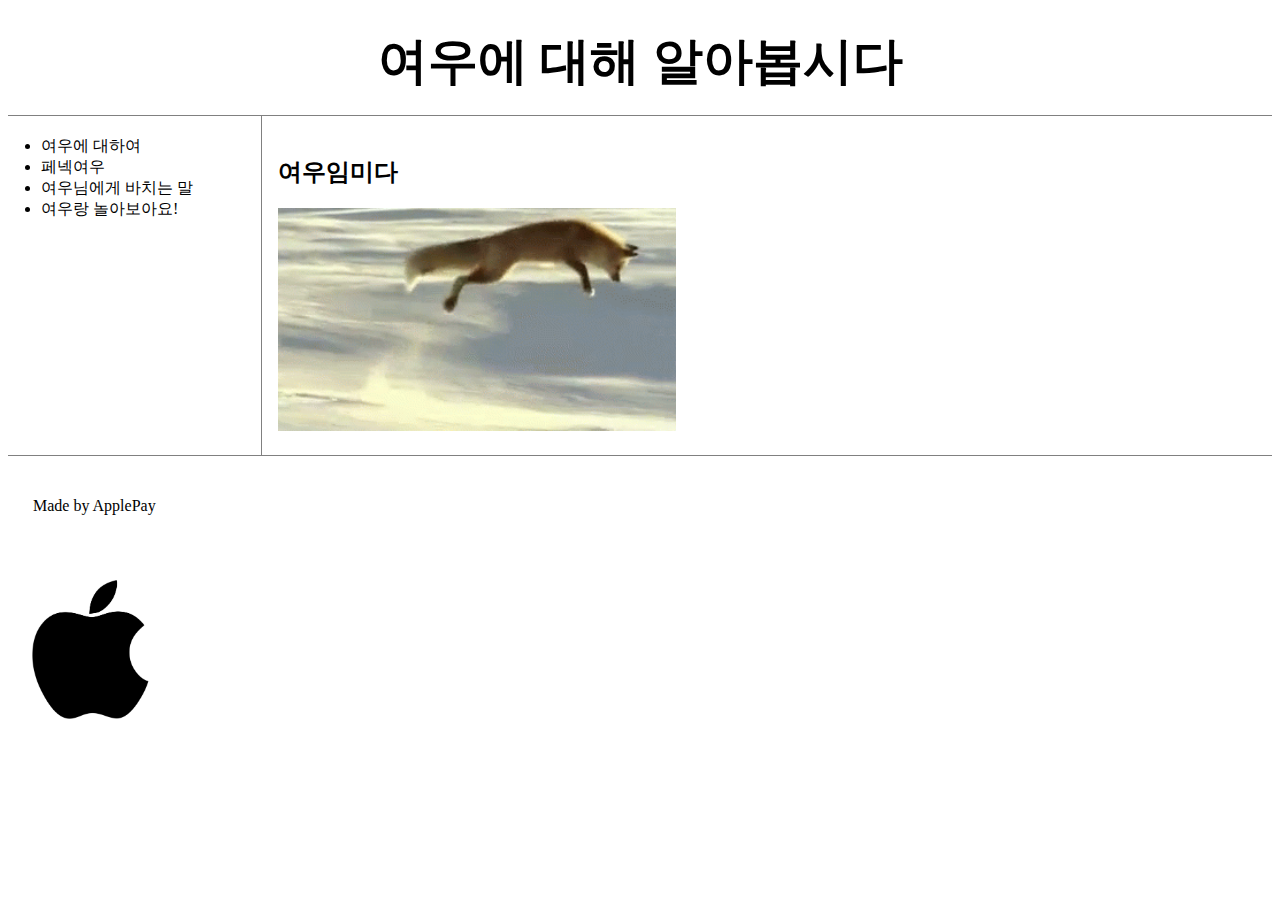
<file: index.html>
<!DOCTYPE html>
<html lang="kr" dir="ltr">
  <head>
    <meta charset="utf-8">
    <title>여우</title>
<link rel="stylesheet" href="style-fo1x.css">
    <h1><a href="index.html">여우에 대해 알아봅시다</a></h1>

  </head>
  <body>
    <div id="grid">
    <ul>
      <li><a href="about-fox.html">여우에 대하여</a></li>
      <li><a href="fennecfox.html">페넥여우</a></li>
      <li><a href="to--fox.html">여우님에게 바치는 말</a></li>
      <li><a href="play-with-fox.html">여우랑 놀아보아요!</a></li>
    </ul>
    <div id="article">
      <h2>여우임미다</h2>

    <img src="tenor.gif" width="40%">
  </div>
</div>
<p id="beta">Made by ApplePay</p>
<img src="applelogo.png" width="10%" id="majinzoa">


  </body>
</html>
</file>
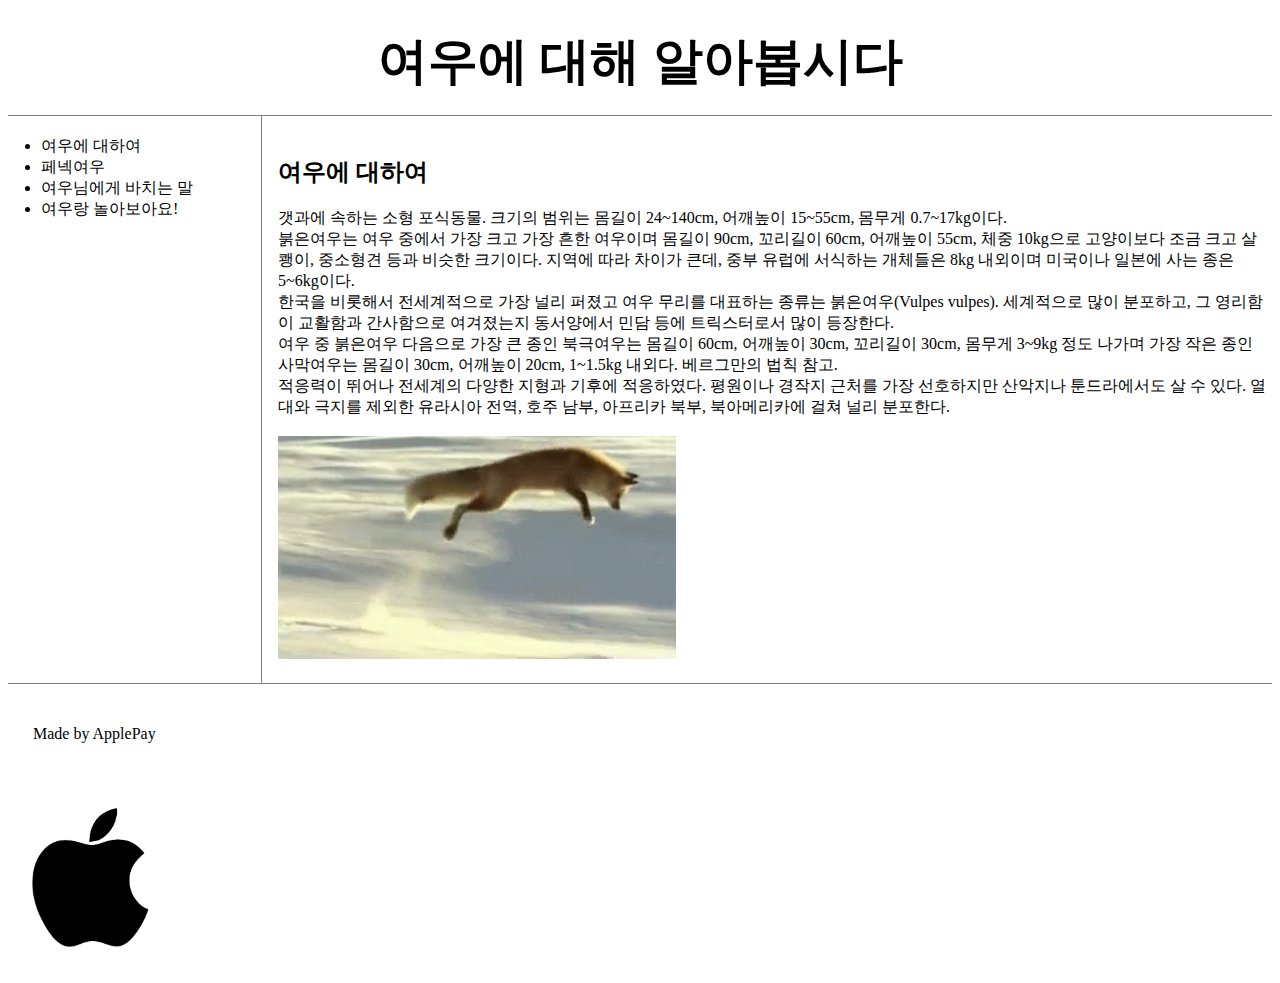
<file: about-fox.html>
<!DOCTYPE html>
<html lang="kr" dir="ltr">
  <head>
    <meta charset="utf-8">
    <title>여우</title>
    <link rel="stylesheet" href="style-fo1x.css">
    <h1><a href="index.html">여우에 대해 알아봅시다</a></h1>

  </head>
  <body>
    <div id="grid">
    <ul>
      <li><a href="about-fox.html">여우에 대하여</a></li>
      <li><a href="fennecfox.html">페넥여우</a></li>
      <li><a href="to--fox.html">여우님에게 바치는 말</a></li>
      <li><a href="play-with-fox.html">여우랑 놀아보아요!</a></li>
    </ul>
    <div id="article">
      <h2>여우에 대하여</h2>
      갯과에 속하는 소형 포식동물. 크기의 범위는 몸길이 24~140cm, 어깨높이 15~55cm, 몸무게 0.7~17kg이다.
<br>
      붉은여우는 여우 중에서 가장 크고 가장 흔한 여우이며 몸길이 90cm, 꼬리길이 60cm, 어깨높이 55cm, 체중 10kg으로 고양이보다 조금 크고 살쾡이, 중소형견 등과 비슷한 크기이다. 지역에 따라 차이가 큰데, 중부 유럽에 서식하는 개체들은 8kg 내외이며 미국이나 일본에 사는 종은 5~6kg이다.
<br>
      한국을 비롯해서 전세계적으로 가장 널리 퍼졌고 여우 무리를 대표하는 종류는 붉은여우(Vulpes vulpes). 세계적으로 많이 분포하고, 그 영리함이 교활함과 간사함으로 여겨졌는지 동서양에서 민담 등에 트릭스터로서 많이 등장한다.
<br>
      여우 중 붉은여우 다음으로 가장 큰 종인 북극여우는 몸길이 60cm, 어깨높이 30cm, 꼬리길이 30cm, 몸무게 3~9kg 정도 나가며 가장 작은 종인 사막여우는 몸길이 30cm, 어깨높이 20cm, 1~1.5kg 내외다. 베르그만의 법칙 참고.
<br>
      적응력이 뛰어나 전세계의 다양한 지형과 기후에 적응하였다. 평원이나 경작지 근처를 가장 선호하지만 산악지나 툰드라에서도 살 수 있다. 열대와 극지를 제외한 유라시아 전역, 호주 남부, 아프리카 북부, 북아메리카에 걸쳐 널리 분포한다.
<br>
<br>



    <img src="tenor.gif" width="40%">
  </div>
</div>
<p id="beta">Made by ApplePay</p>
<img src="applelogo.png" width="10%" id="majinzoa">


  </body>
</html>
</file>
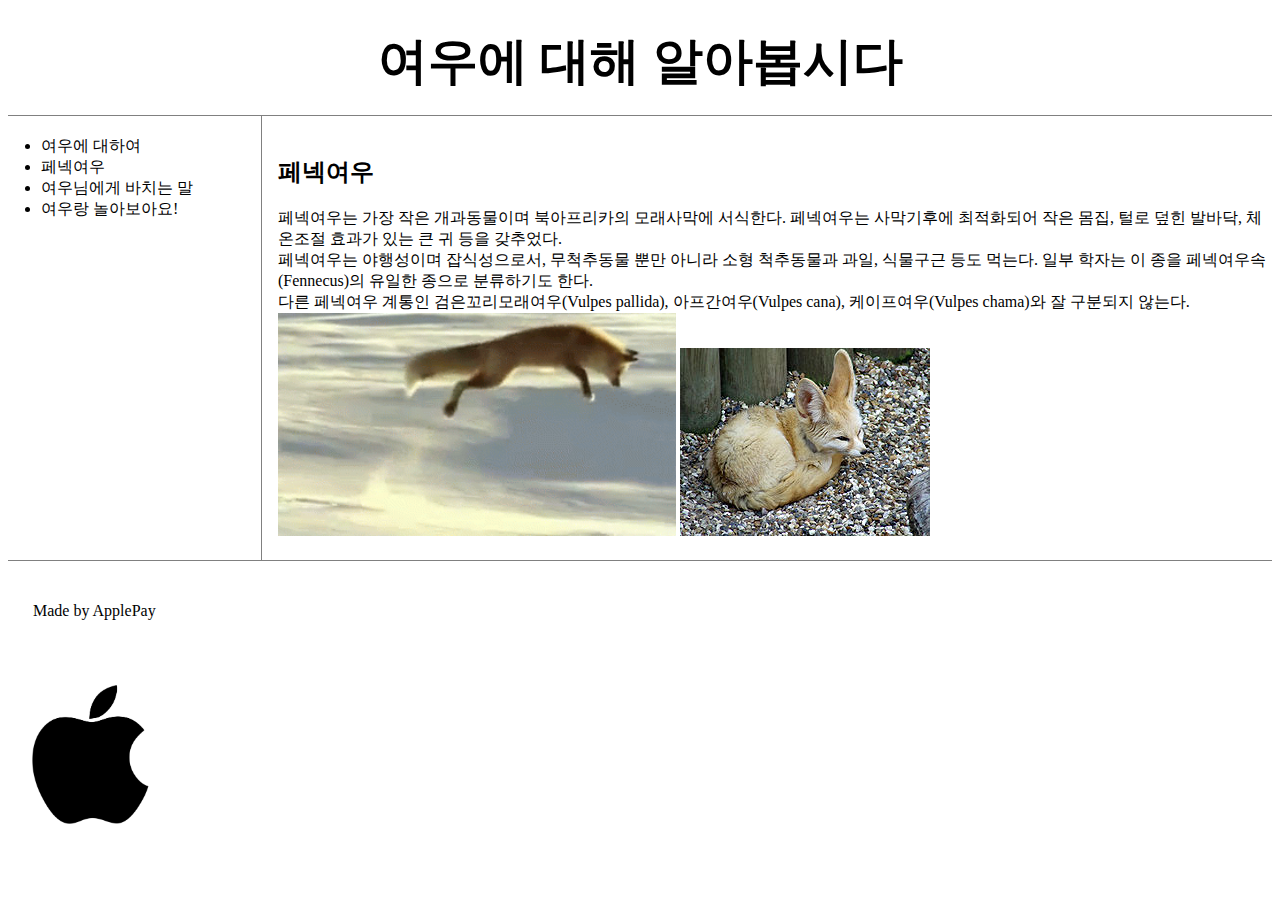
<file: fennecfox.html>
<!DOCTYPE html>
<html lang="kr" dir="ltr">
  <head>
    <meta charset="utf-8">
    <title>여우</title>
<link rel="stylesheet" href="style-fo1x.css">
    <h1><a href="index.html">여우에 대해 알아봅시다</a></h1>

  </head>
  <body>
    <div id="grid">
    <ul>
      <li><a href="about-fox.html">여우에 대하여</a></li>
      <li><a href="fennecfox.html">페넥여우</a></li>
      <li><a href="to--fox.html">여우님에게 바치는 말</a></li>
      <li><a href="play-with-fox.html">여우랑 놀아보아요!</a></li>
    </ul>
    <div id="article">
      <h2>페넥여우</h2>
      페넥여우는 가장 작은 개과동물이며 북아프리카의 모래사막에 서식한다. 페넥여우는 사막기후에 최적화되어 작은 몸집, 털로 덮힌 발바닥, 체온조절 효과가 있는 큰 귀 등을 갖추었다.
<br>
      페넥여우는 야행성이며 잡식성으로서, 무척추동물 뿐만 아니라 소형 척추동물과 과일, 식물구근 등도 먹는다. 일부 학자는 이 종을 페넥여우속(Fennecus)의 유일한 종으로 분류하기도 한다.
<br>
      다른 페넥여우 계통인 검은꼬리모래여우(Vulpes pallida), 아프간여우(Vulpes cana), 케이프여우(Vulpes chama)와 잘 구분되지 않는다.
<br>
    <img src="tenor.gif" width="40%">
    <img src="fennec.jpg">
  </div>
</div>
<p id="beta">Made by ApplePay</p>
<img src="applelogo.png" width="10%" id="majinzoa">



  </body>
</html>
</file>
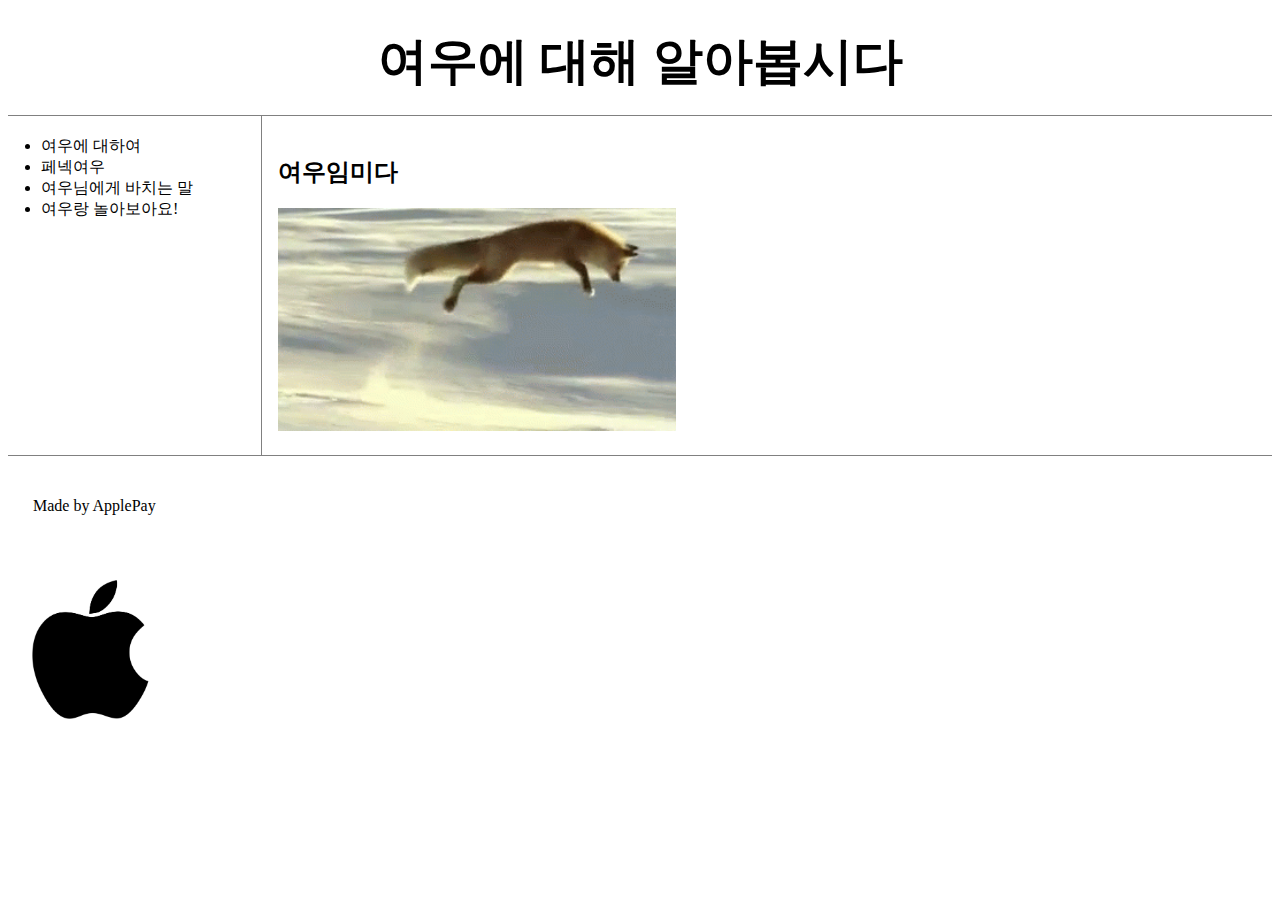
<file: main.html>
<!DOCTYPE html>
<html lang="kr" dir="ltr">
  <head>
    <meta charset="utf-8">
    <title>여우</title>
<link rel="stylesheet" href="style-fo1x.css">
    <h1><a href="main.html">여우에 대해 알아봅시다</a></h1>

  </head>
  <body>
    <div id="grid">
    <ul>
      <li><a href="about-fox.html">여우에 대하여</a></li>
      <li><a href="fennecfox.html">페넥여우</a></li>
      <li><a href="to--fox.html">여우님에게 바치는 말</a></li>
      <li><a href="play-with-fox.html">여우랑 놀아보아요!</a></li>
    </ul>
    <div id="article">
      <h2>여우임미다</h2>

    <img src="tenor.gif" width="40%">
  </div>
</div>
<p id="beta">Made by ApplePay</p>
<img src="applelogo.png" width="10%" id="majinzoa">


  </body>
</html>
</file>
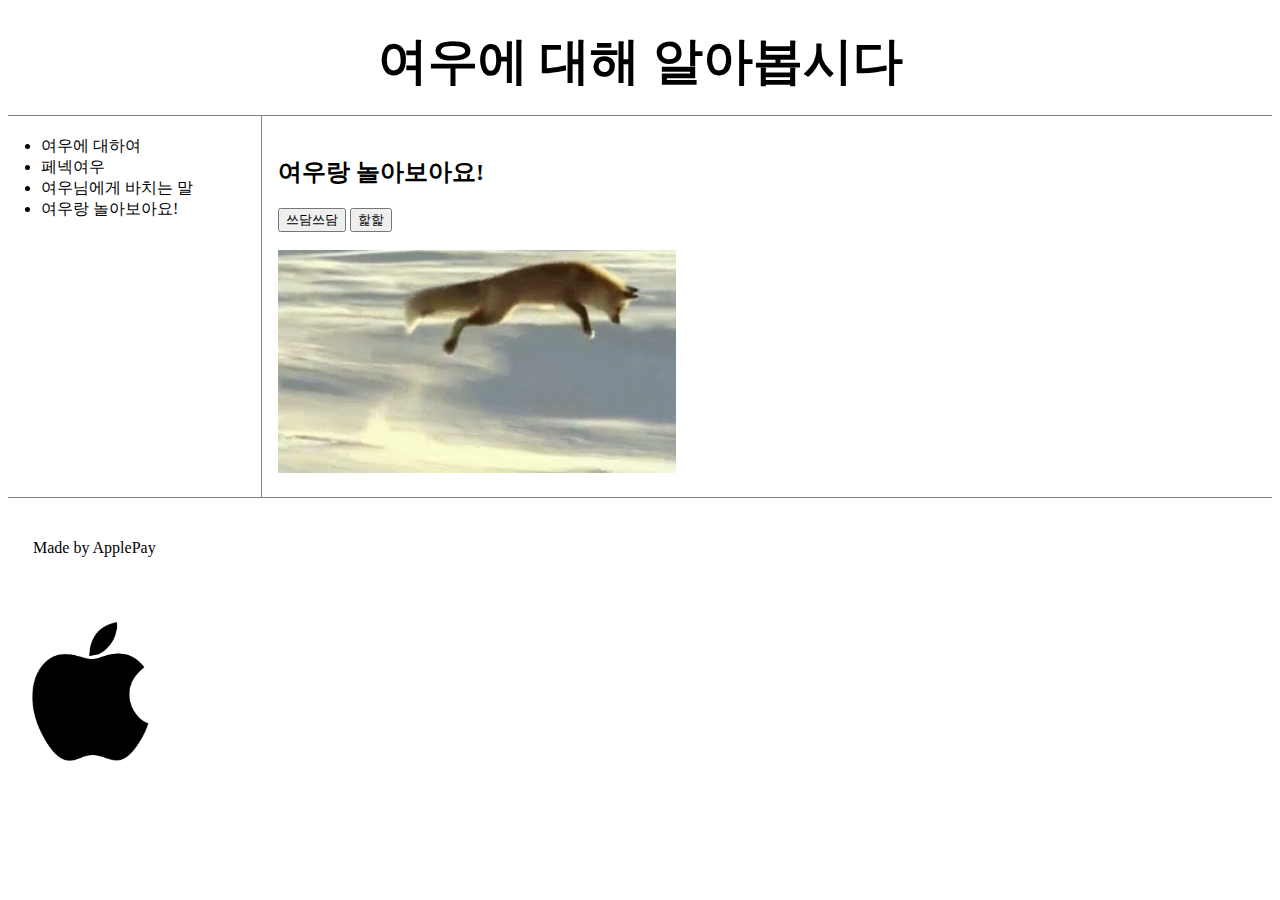
<file: play-with-fox.html>
<!DOCTYPE html>
<html lang="kr" dir="ltr">
  <head>
    <meta charset="utf-8">
    <title>여우</title>
<link rel="stylesheet" href="style-fo1x.css">
    <h1><a href="index.html">여우에 대해 알아봅시다</a></h1>

  </head>
  <body>
    <div id="grid">
    <ul>
      <li><a href="about-fox.html">여우에 대하여</a></li>
      <li><a href="fennecfox.html">페넥여우</a></li>
      <li><a href="to--fox.html">여우님에게 바치는 말</a></li>
      <li><a href="play-with-fox.html">여우랑 놀아보아요!</a></li>
    </ul>
    <div id="article">
      <h2>여우랑 놀아보아요!</h2>
      <input type="button" name="여우" value="쓰담쓰담" onclick="alert('야옹')">
      <input type="button" name="여우" value="핥핥" onclick="alert('츄릅')">
      <br>
      <br>

    <img src="tenor.gif" width="40%">
  </div>
</div>
<p id="beta">Made by ApplePay</p>
<img src="applelogo.png" width="10%" id="majinzoa">


  </body>
</html>
</file>
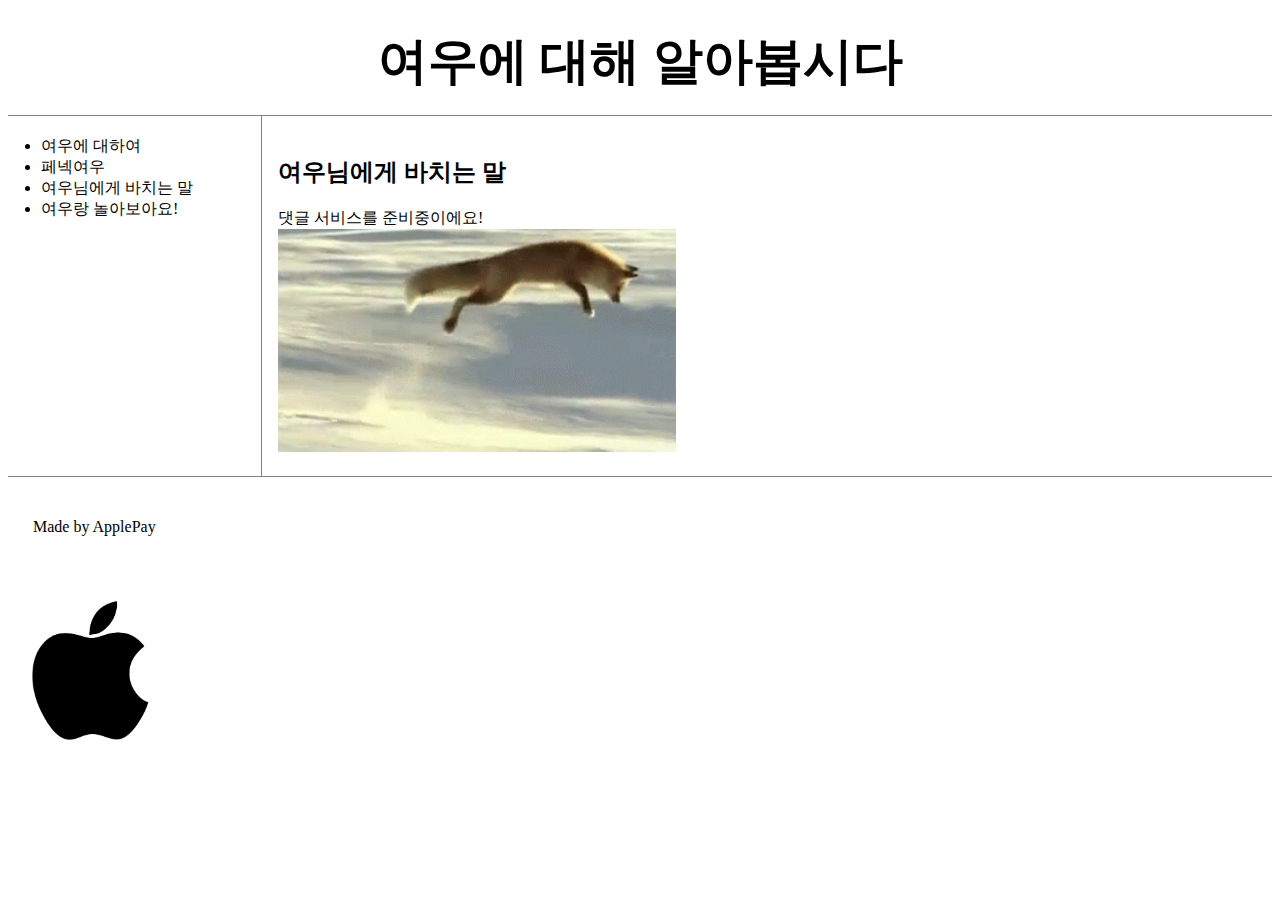
<file: to--fox.html>
<!DOCTYPE html>
<html lang="kr" dir="ltr">
  <head>
    <meta charset="utf-8">
    <title>여우</title>
<link rel="stylesheet" href="style-fo1x.css">
    <h1><a href="index.html">여우에 대해 알아봅시다</a></h1>

  </head>
  <body>
    <div id="grid">
    <ul>
      <li><a href="about-fox.html">여우에 대하여</a></li>
      <li><a href="fennecfox.html">페넥여우</a></li>
      <li><a href="to--fox.html">여우님에게 바치는 말</a></li>
      <li><a href="play-with-fox.html">여우랑 놀아보아요!</a></li>
    </ul>
    <div id="article">
      <h2>여우님에게 바치는 말</h2>
      댓글 서비스를 준비중이에요!
      <br>

    <img src="tenor.gif" width="40%">
  </div>
</div>

<p id="beta">Made by ApplePay</p>
<img src="applelogo.png" width="10%" id="majinzoa">


  </body>
</html>
</file>
<file: style-fo1x.css>
a{
 text-decoration:none;
  color:black;
}
h1{
  font-size: 50px;
  text-align: center;
  border-bottom: 1px solid gray;
  margin:0;
  padding:20px;
}
ul{
  border-right: 1px solid gray;
  margin: 0;
  padding:20px;
  width:200px;
}
#grid{
  display: grid;
  grid-template-columns: 150px 1fr;
}
#grid ul{
  padding-left: 33px;
  border-bottom: 1px solid gray
}
#grid #article{
  padding-left: 120px;
  border-bottom: 1px solid gray;
  padding-bottom: 20px;
  padding-top: 20px;
}
#beta {
  padding: 25px;
}
#majinzoa{
  padding: 20px;
</file>
